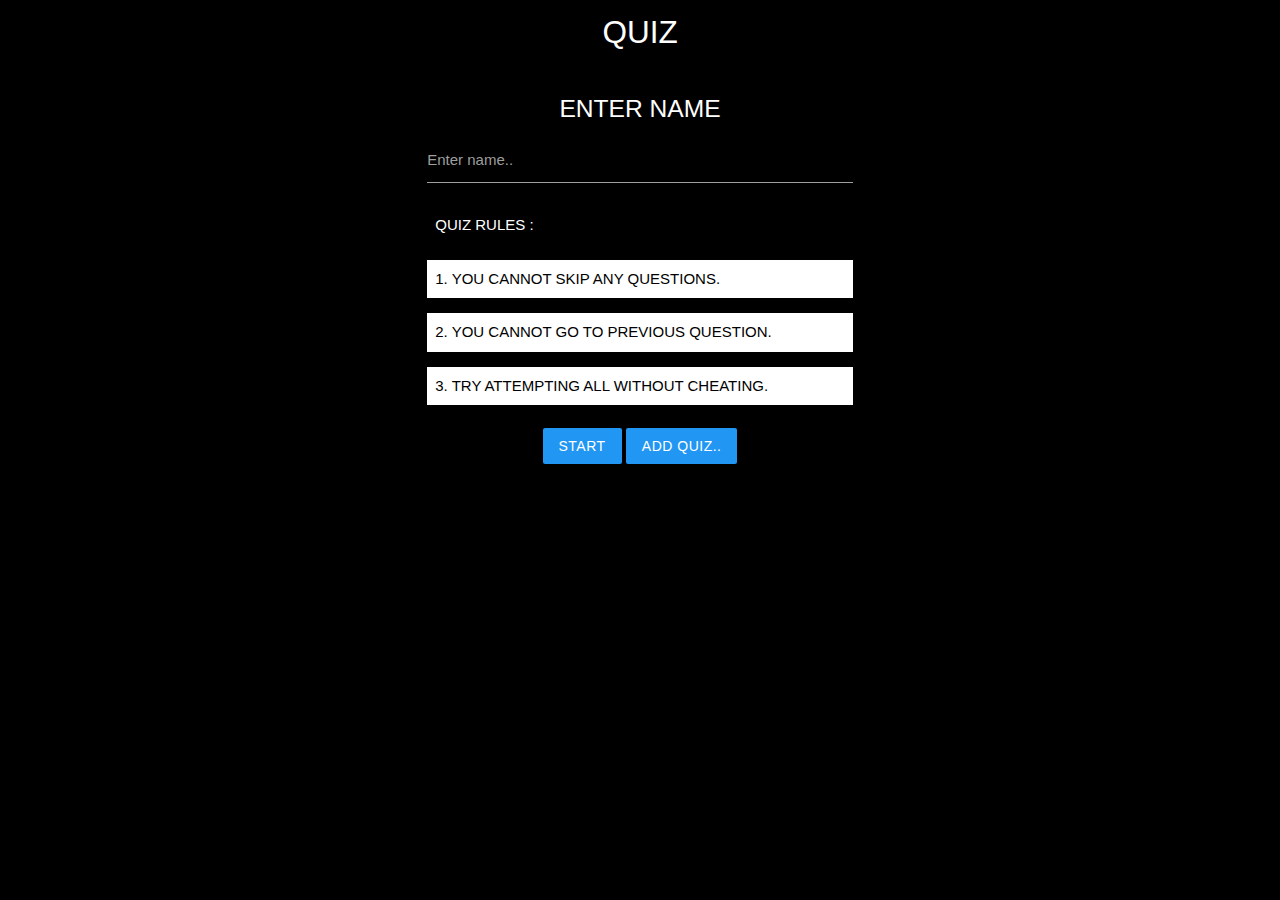
<file: index.html>
<!DOCTYPE html>
<html lang="en">

<head>
    <meta name="viewport" content="width=device-width, initial-scale=1.0">

    <!--Import Google Icon Font-->
    <link href="https://fonts.googleapis.com/icon?family=Material+Icons" rel="stylesheet">
    <!-- Compiled and minified CSS -->
    <link rel="stylesheet" href="https://cdnjs.cloudflare.com/ajax/libs/materialize/1.0.0/css/materialize.min.css">
    <title>QUIZ-GAME</title>

    <link rel="stylesheet" href="home.css">

</head>

<body>
    
    <nav class="nav-wrapper black">
        <div class="container">
            <a href="#home.html" class="brand-logo center">QUIZ</a>
        </div>
    </nav>

    <section class="container section">
        <div class="row">
            <div class="col s12 l6 offset-l3">
                <form class="myform" name="id" onsubmit="submitted(event)">
                    <h5 class="center-align white-text">ENTER NAME</h5>
                    <div class="input-field">
                        <!-- <i class=" white-text prefix"></i> -->
                        <input type="text" class="white-text" id="name">
                        <label for="name">Enter name..</label>
                        
                        <!-- <p class="center"><button type="submit" class="btn blue" 
                        onclick="this.style.display='none'">Submit</button></p> -->
                    </div>

                    <div>
                        <p class="white-text black">QUIZ RULES :</p>
                        <p class="black-text white ">1. YOU CANNOT SKIP ANY QUESTIONS.</p>
                        <p class="black-text white ">2. YOU CANNOT GO TO PREVIOUS QUESTION.</p>
                        <p class="black-text white ">3. TRY ATTEMPTING ALL WITHOUT CHEATING.</p>
                    </div>
                    <p class="center"><a href="quiz.html" class="btn blue">Start</a>
                        <a href="addQuiz.html" class="btn blue">Add Quiz..</a>
                    </p>
                </form>
            </div>
        </div>
    </section>

    <script src="https://cdnjs.cloudflare.com/ajax/libs/materialize/1.0.0/js/materialize.min.js"></script>

    <script>
        function submitted(e) {
            e.preventDefault();

            let namee = document.forms["id"]["name"].value;
            sessionStorage.setItem("name", namee);
        }
    </script>

</body>

</html>
</file>
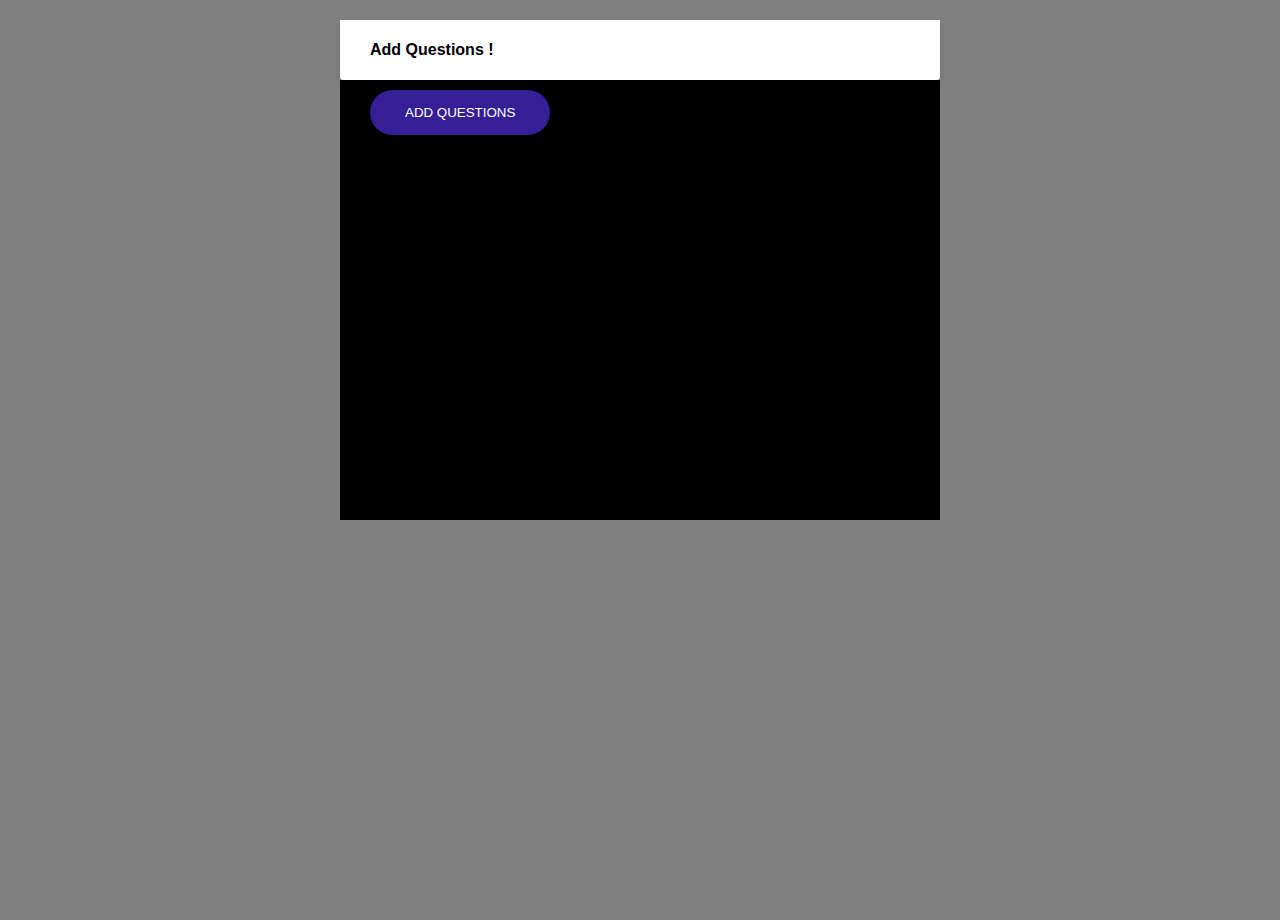
<file: addQuiz.html>
<!DOCTYPE html>
<html lang="en">

<head>
    <meta name="viewport" content="width=device-width, initial-scale=1.0">
    <link rel="stylesheet" href="./addQ.css">
    <title>Quiz</title>
</head>

<body>

    <div class="wrapper">
        <div class="quiz">
            <div class="quiz_header">
                <div class="quiz_user">
                    <h4>Add Questions ! <span class="name"></span></h4>
                </div>
            </div>

            <div class="quiz_body">
                <div id="questions">
                    <!--
                <ul class="option_group">
                <li class="option"><input type="text" placeholder="Enter Question.." class="input"></li>
                <li class="option"><input type="text" placeholder="option 1" class="input"></li>
                <li class="option"><input type="text" placeholder="option 2" class="input"></li>
                <li class="option"><input type="text" placeholder="option 3" class="input"></li>
                <li class="option"><input type="text" placeholder="option 4" class="input"></li>
                <li class="option"><input type="text" placeholder="Answer.." class="input"></li>

              </ul>-->
                </div>

                <button class="btn_add" onclick="this.style.display='none',add()">ADD QUESTIONS </button>

            </div>
        </div>
    </div>
    <script src="./addQ.js"></script>
    <!-- <script src="quiz.js"></script>
    <script src="userinfo.js"></script> -->
</body>

</html>
</file>
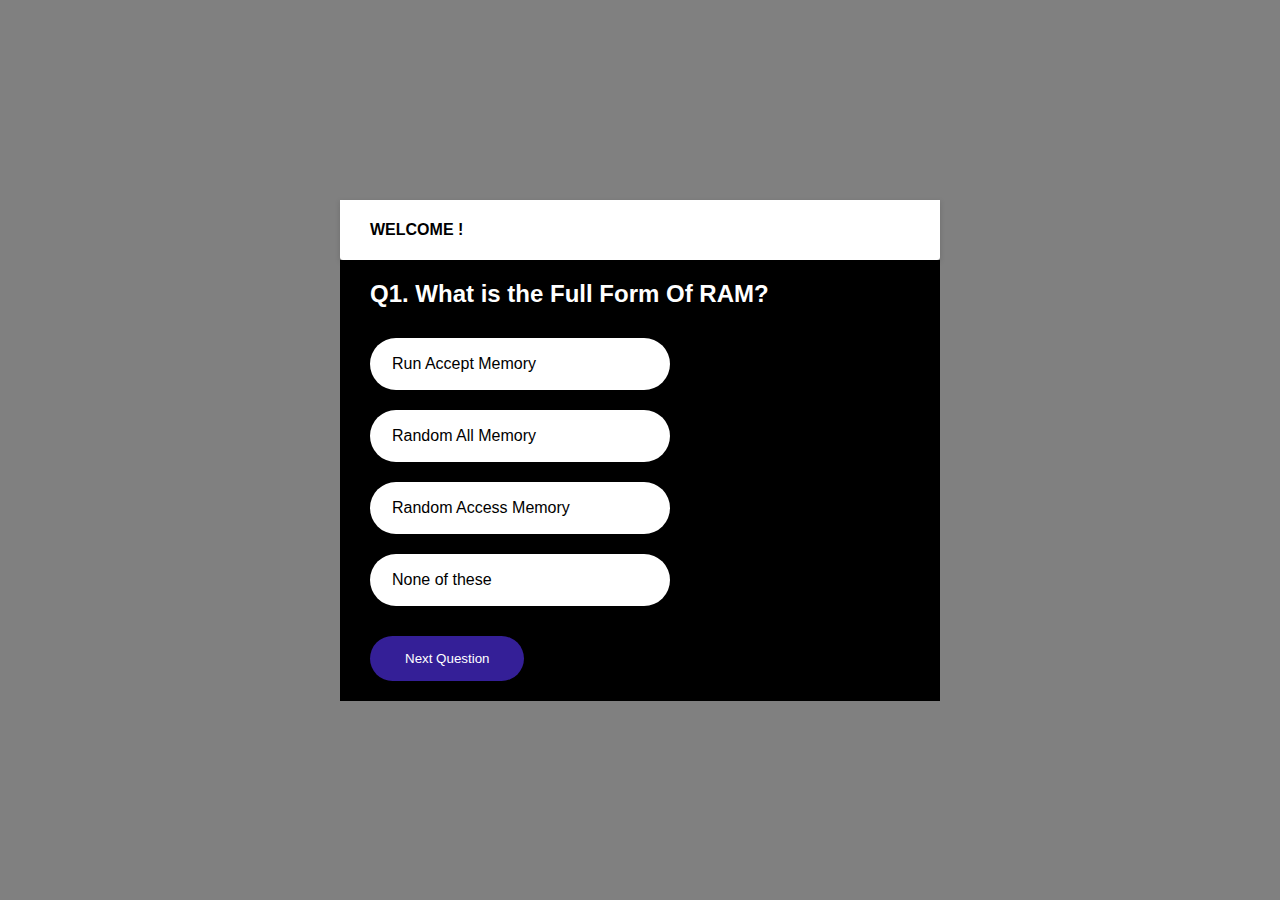
<file: quiz.html>
<!DOCTYPE html>
<html lang="en">
<head>
    <meta name="viewport" content="width=device-width, initial-scale=1.0">
    <link rel="stylesheet" href="quiz-final.css">
    <title>Quiz</title>
</head>
<body>
    <div class="wrapper">
        <div class="quiz">
            <div class="quiz_header">
                <div class="quiz_user">
                    <h4>WELCOME ! <span class="name"></span></h4>
                </div>
            </div>

            <div class="quiz_body">
                <div id="questions">

              <!-- <ul class="option_group">
              <li class="option">option 1</li>
              <li class="option">option 2</li>
              <li class="option">option 3</li>
              <li class="option">option 4</li>
              </ul> -->
                </div>

                <button class="btn-next" onclick="next()">Next Question</button>
            </div>
        </div>
    </div>

    <script src="quiz.js"></script>
    <script src="userinfo.js"></script>
</body>
</html>
</file>
<file: home.css>
body{
    /* background-image: url(pic.jpeg); */
    background-color: black;
    background-position: center;
    /* background-size: cover; */
    height: 100vh;
}

P{
    padding: 8px;
}
</file>
<file: addQ.css>
* {
    padding: 0;
    margin: 0;
    box-sizing: border-box;
}

body {
    /* background-image: url(pic.jpg); */
    background-color: gray;
    background-position: center;
    background-size: cover;
    height: 100vh;
    font-family: sans-serif;
}

.wrapper {
    display: flex;
    justify-content: center;
    margin-top: 20px;
    width: 100vw;
    height: 100vh;
}

.quiz {
    display: grid;
    grid-template-rows: 60px auto;
    width: 600px;
    height: 500px;
    border-radius: 50px;
}

.quiz_header {
    display: flex;
    justify-content: space-between;
    border-bottom-left-radius: 3px;
    border-bottom-right-radius: 3px;
    background-color: #fff;
    box-shadow: 0px 2px 5px 1px rgba(0, 0, 0, 0.1);
    z-index: 1;
}

.quiz_user {
    display: flex;
    align-items: center;
    height: 100%;
    padding-left: 30px;
}

.quiz_body {
    padding: 10px 30px;
    background-color: black;
    color: white;
}

.option_group {
    list-style-type: none;
    margin: 30px 0;
    color: black;
}

.option {
    display: block;
    width: 700px;
    background-color: #fff;
    margin-bottom: 20px;
    padding: 15px 20px;
    border-radius: 50px;
    border: 2px solid transparent;
    transition: 0.4s all;
}

.option:hover {
    cursor: pointer;
    border: 2px solid #341f97;
    color: #341f97;
}

.option.active {
    background-color: #341f97;
    color: #fff;
}

.btn_add {
    border: none;
    padding: 15px 35px;
    background-color: #341f97;
    color: #fff;
    border-radius: 50px;
    transition: 0.4s all;
}

.btn_add:hover {
    cursor: pointer;
    background-color: blue;
    color: white;
}


.border {
    height: 300px;
    width: 500px;
    display: block;
    background-color: rgb(0, 0, 0);
    justify-content: center;
    margin: 0px 400px;
    border-radius: 10px;
    top: 100px;
    border-color: transparent;
}

.input{
    width: 100%;
    height: 30px;
    border: transparent;
    font-size: 20px;
}
.add_btn{

        background-color: transparent;
        width: 100%;
        color: blue;
        font-size: 22px;
        border: none;
        height: 30px;
        font-weight: 700;
        cursor: pointer;

}
.add_btn:hover{
    font-size: 24px;
    color: #341f97;
}
</file>
<file: quiz-final.css>
*{
    padding: 0;
    margin: 0;
    box-sizing: border-box;   
   }
   
   body{
       /* background-image: url(pic.jpg); */
       background-color: gray;
       background-position: center;
       background-size: cover;
       height: 100vh;
       font-family: sans-serif;
   }
   
   .wrapper{
       display: flex;
       justify-content: center;
       align-items: center;
       width: 100vw;
       height: 100vh;
   }
   
   .quiz{
       display: grid;
       grid-template-rows: 60px auto;
       width: 600px;
       height: 500px;
       border-radius: 50px;
   }
   
   .quiz_header{
       display: flex;
       justify-content: space-between;
       border-bottom-left-radius: 3px;
       border-bottom-right-radius: 3px;
       background-color: #fff;
       box-shadow: 0px 2px 5px 1px rgba(0, 0, 0, 0.1);
       z-index: 1;
   }
   
   .quiz_user{
       display: flex;
       align-items: center;
       height: 100%;
       padding-left: 30px;
   }
   
   .quiz_body{
       padding: 20px 30px;
       background-color: black;
       color: white;
   }
   
   .option_group{
       list-style-type: none;
       margin: 30px 0;
       color: black;
   }
   
   .option{
       display: block;
       width: 300px;
       background-color: #fff;
       margin-bottom: 20px;
       padding: 15px 20px;
       border-radius: 50px;
       border: 2px solid transparent;
       transition: 0.4s all;
   }
   
   .option:hover{
       cursor: pointer;
       border: 2px solid #341f97;
       color: #341f97;
   }
   
   .option.active{
       background-color: #341f97;
       color: #fff;
   }
   
   .btn-next{
       border: none;
       padding: 15px 35px;
       background-color: #341f97;
       color: #fff;
       border-radius: 50px;
       transition: 0.4s all;
   }
   
   .btn-next:hover{
       cursor: pointer;
       background-color: blue;
       color: white;
   }
   
   .award_icon{
       display: block;
       font-size: 120px;
       
       color: #fff;
   }
   
   .username, .userpoints{
       color: #fff;
       text-align: center;
       margin-top: 15px;
   }
   
   .border{
       height: 300px;
       width: 500px;
       display: block;
       background-color: rgb(0, 0, 0);
       justify-content: center;
       margin: 0px 400px;
       border-radius: 10px;
       top: 100px;
       border-color: transparent;
   }
</file>
